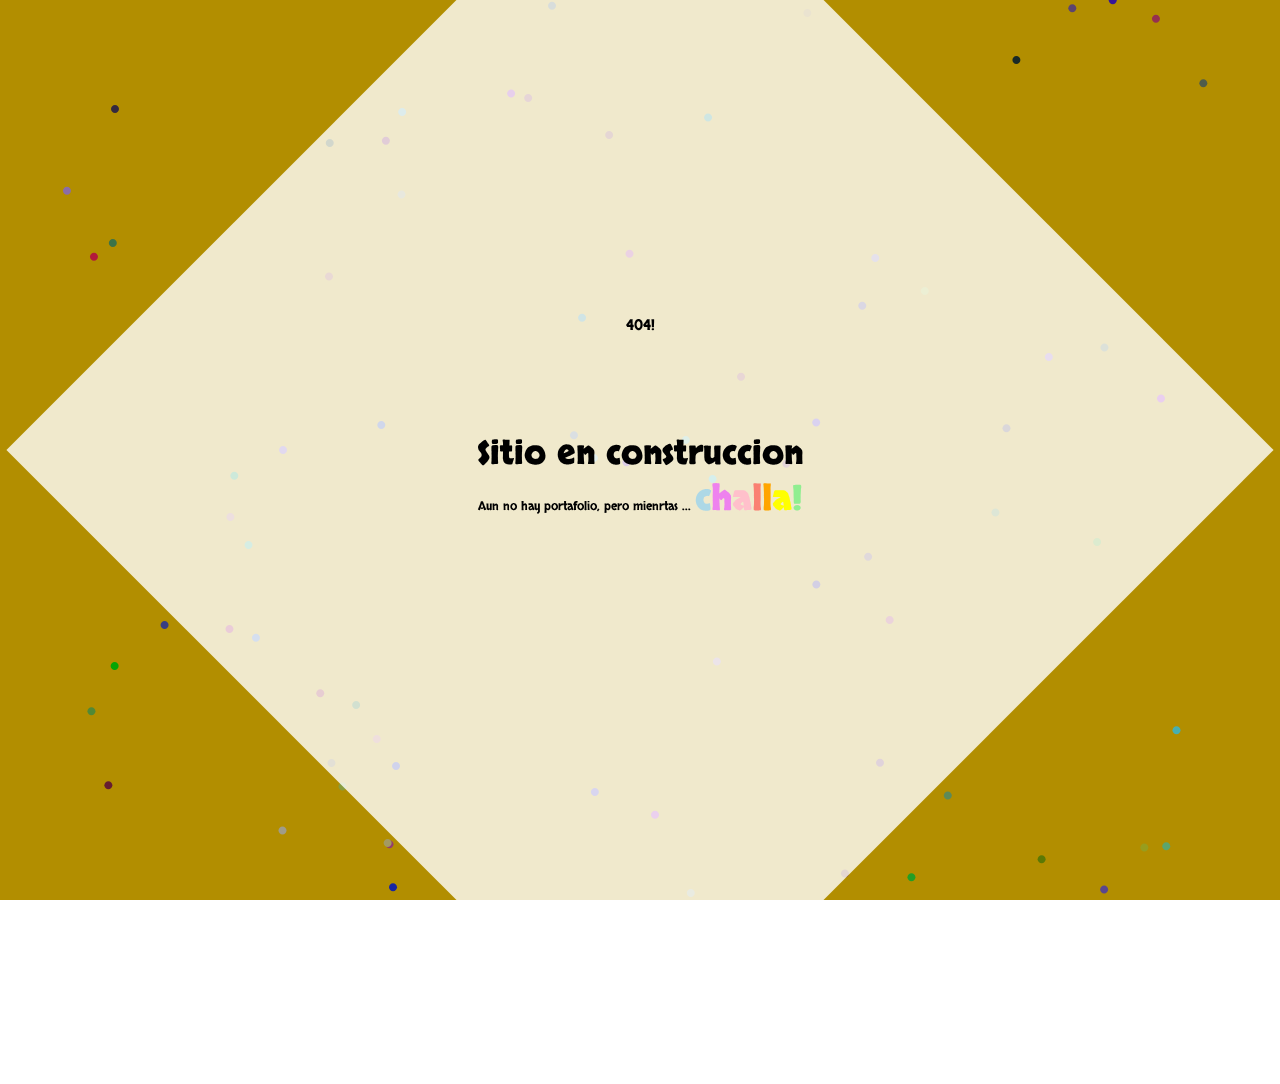
<file: index.html>
<!DOCTYPE html>
<html>
  <head>
    <meta charset="UTF-8">
    <title>miercoles20P5JS</title>
    <script src="libraries/p5.js" type="text/javascript"></script>

    <script src="libraries/p5.dom.js" type="text/javascript"></script>
    <script src="libraries/p5.sound.js" type="text/javascript"></script>

    <script src="sketch.js" type="text/javascript"></script>
    <link rel="stylesheet" type="text/css" href="main.css">
    <link href="https://fonts.googleapis.com/css?family=Skranji:400,700" rel="stylesheet">
  </head>
  <body>
    <div class="aviso-cont">
      <div class="cuadrado">
      </div>
      <div class="aviso">
          <p>
            404!
          </p>
          <h1>
            Sitio en construccion<br>
            <!--<span>
              Aun no existo, pero mientras te puedo hipnotizar con mis puntos 
            </span>-->
            <span>
            Aun no hay portafolio, pero mienrtas ...  <span class="leters c">c</span><span class="h leters">h</span><span class="a leters">a</span><span class="l leters">l</span><span class="ll leters">l</span><span class=" aa leters">a</span><span class="x leters">!</span>
            </span>
          </h1>
        </div>
    </div>
  </body>
</html>
</file>
<file: main.css>
body{
	padding: 0; 
	margin: 0;
	font-family: 'Skranji', cursive;
	overflow: hidden;
	
}
canvas {
	vertical-align: top;
	z-index: -1;
	height: 100vh !important;
	width: 100vw !important;
}
.aviso-cont {
	z-index: 40;
    position: absolute;
    height: 100vh;
    width: 100vw;
    display: flex;
    align-items: center;
    justify-content: center;
    background-color: rgba(0,0,0, 0.3);
}
.cuadrado{
	z-index: 10;
    width: 70vw;
    height: 70vw;
    background-color: rgba(255, 255, 255, 0.8);
    -webkit-transform: rotate(45deg);
    -moz-transform: rotate(45deg);
    -ms-transform: rotate(45deg);
    -o-transform: rotate(45deg);
    transform: rotate(45deg);
}
.aviso{
	z-index: 20;
    height: 100vh;
    width: 100vw;
    position: absolute;
    display: flex;
    flex-direction: column;
    align-items: center;
    text-align: center;
}
span{
	font-size: 12px;
	font-weight: 400;
}
h1{
	margin-top: 9vh;
	font-weight: 700;
}
p{
	margin-top:35vh;
	font-size: 15px;
	font-weight: 400;
}
span.leters{
	font-weight: 700;
	font-size: 35px;
}
.c{
	color: lightblue;
}
.h{
	color: violet;
}
.a{
	color: pink;
}
.l{
	color: salmon;
}
.ll{
	color: orange;
}
.aa{
	color: yellow;
}
.x{
	color: lightgreen;
}
</file>
